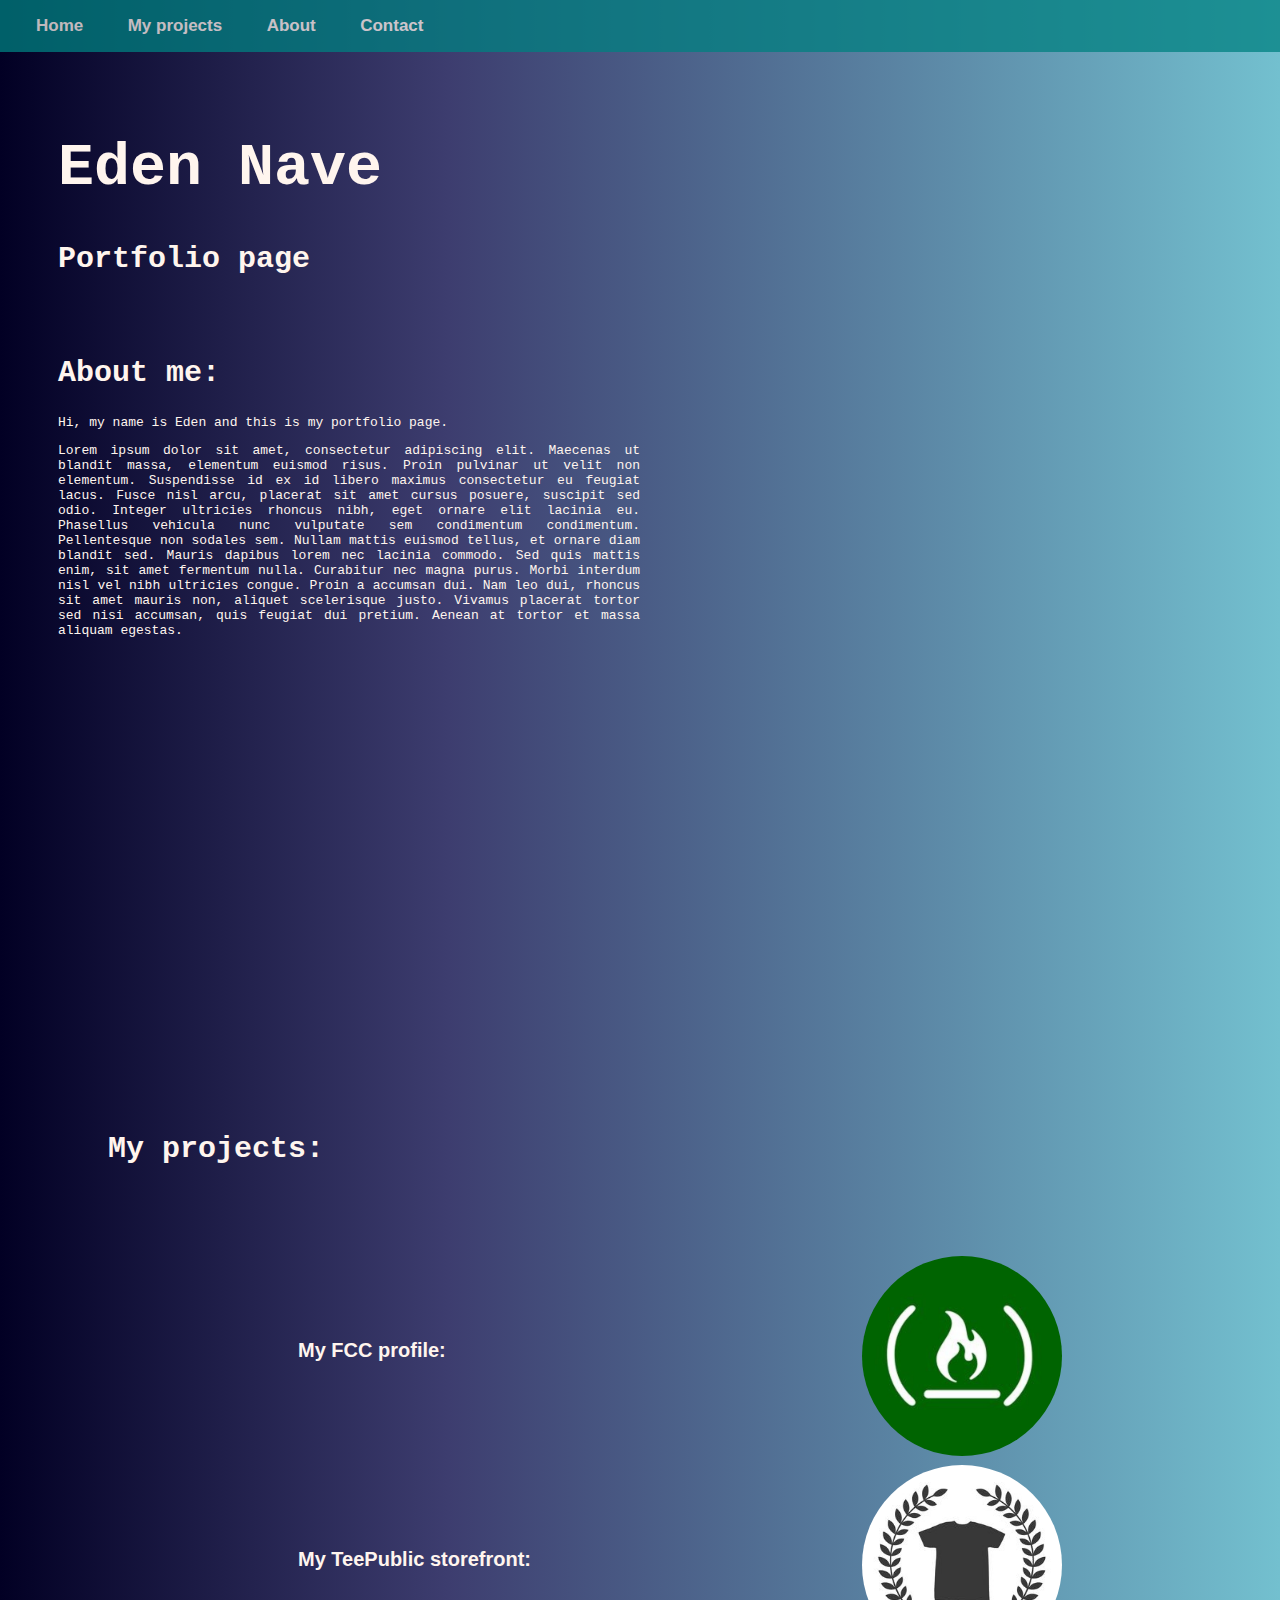
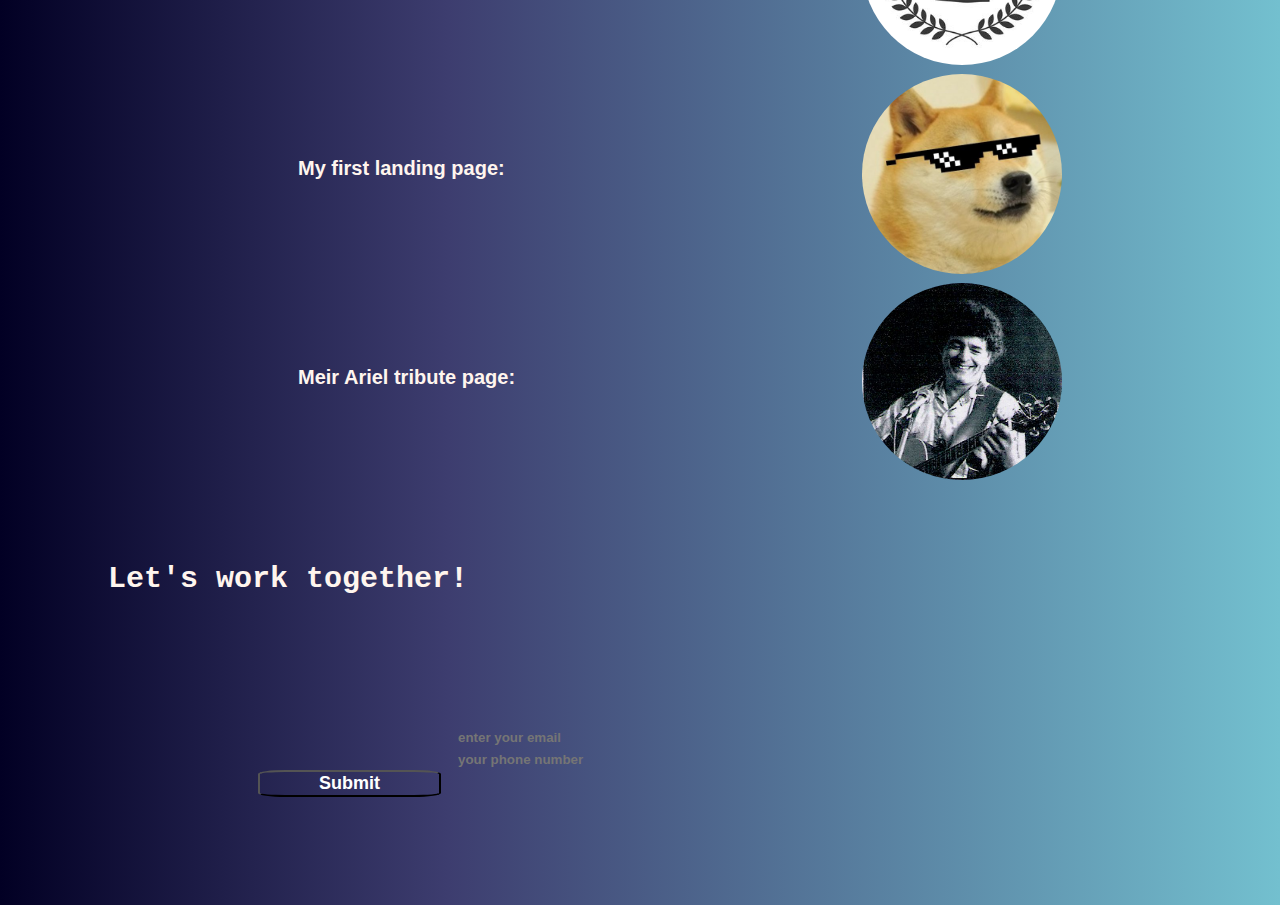
<file: index.html>
<!DOCTYPE html>
<html lang="en">

<head>
  <meta charset="UTF-8">
  <meta name="viewport" content="width=device-width, initial-scale=1.0">
  <title>Document</title>
  <link rel="stylesheet" href="stylesheet.css">
</head>

<body>
  <style>
@media (max-width: 40em) {
    #navbar {
      float: none;
      width: auto;
    }
  }


  </style>
  <script src="https://cdn.freecodecamp.org/testable-projects-fcc/v1/bundle.js"></script>
  <br>
  <br>
  <div id="navbar">
    <a class="navbar" href="#welcome-section">Home</a>
    <a class="navbar" href="#projects">My projects</a>
    <a class="navbar" href="#about">About</a>
    <a class="navbar" href="#contact">Contact</a>

  </div>

  <section id="welcome-section">

    <h1> Eden Nave</h1>
    <h2 class="h3">Portfolio page</h2>


    <br>
    <br>
    <h2 class="h3" id="about">About me:</h2>
    <p class="text">Hi, my name is Eden and this is my portfolio page.</p>
    <p class="text">Lorem ipsum dolor sit amet, consectetur adipiscing elit. Maecenas ut blandit massa, elementum
      euismod risus. Proin pulvinar ut velit non elementum. Suspendisse id ex id libero maximus consectetur eu feugiat
      lacus. Fusce nisl arcu, placerat sit amet cursus posuere, suscipit sed odio. Integer ultricies rhoncus nibh, eget
      ornare elit lacinia eu. Phasellus vehicula nunc vulputate sem condimentum condimentum. Pellentesque non sodales
      sem. Nullam mattis euismod tellus, et ornare diam blandit sed. Mauris dapibus lorem nec lacinia commodo. Sed quis
      mattis enim, sit amet fermentum nulla. Curabitur nec magna purus. Morbi interdum nisl vel nibh ultricies congue.
      Proin a accumsan dui. Nam leo dui, rhoncus sit amet mauris non, aliquet scelerisque justo. Vivamus placerat tortor
      sed nisi accumsan, quis feugiat dui pretium. Aenean at tortor et massa aliquam egestas.</p>

  </section>
  <br>



  <h3 class="h3">My projects:</h3>
  <section id="projects">


    <p>
      <a class="project-tile" id="profile-link" href="https://www.freecodecamp.org/edennave" target="_blank">My FCC
        profile:
      </a>
      <a class="project-tile" id="profile-link" href="https://www.freecodecamp.org/edennave" target="_blank">
        <img class="project-photo" src="fcclogo.jpg" alt="freecodecamp">
      </a>
    </p>

    <p>
      <a class="project-tile" href="https://www.teepublic.com/user/edenave" target="_blank">My TeePublic storefront:</a>
      <a class="project-tile" href="https://www.teepublic.com/user/edenave" target="_blank">
        <img class="project-photo" src="teepubliclogo.jpg" alt="my_teepublic_page">
      </a>
    </p>


    <p>
      <a class="project-tile" href="https://codepen.io/edenave/full/yLaRgPd" target="_blank">My first landing page:</a>
      <a class="project-tile" href="https://codepen.io/edenave/full/yLaRgPd" target="_blank">
        <img class="project-photo" src="cooldoge.jpg" alt="cool_doge">
      </a>

    </p>

    <p>
      <a class="project-tile" href="https://codepen.io/edenave/full/VwKGaBK" target="_blank">Meir Ariel tribute
        page:</a>
      <a class="project-tile" href="https://codepen.io/edenave/full/VwKGaBK" target="_blank">
        <img class="project-photo" src="Meir_Ariel.jpg" alt="Meir_Ariel">
      </a>
    </p>




  </section>



  <h3 class="h3">Let's work together!</h3>
  <section id="contact">


    <input class="fillers" type="email" placeholder="enter your email" required>
    <br>

    <input class="fillers" type="tel" placeholder="your phone number" required>
    <br>
    <input id="submit" type="submit">




  </section>
</body>

</html>
</file>
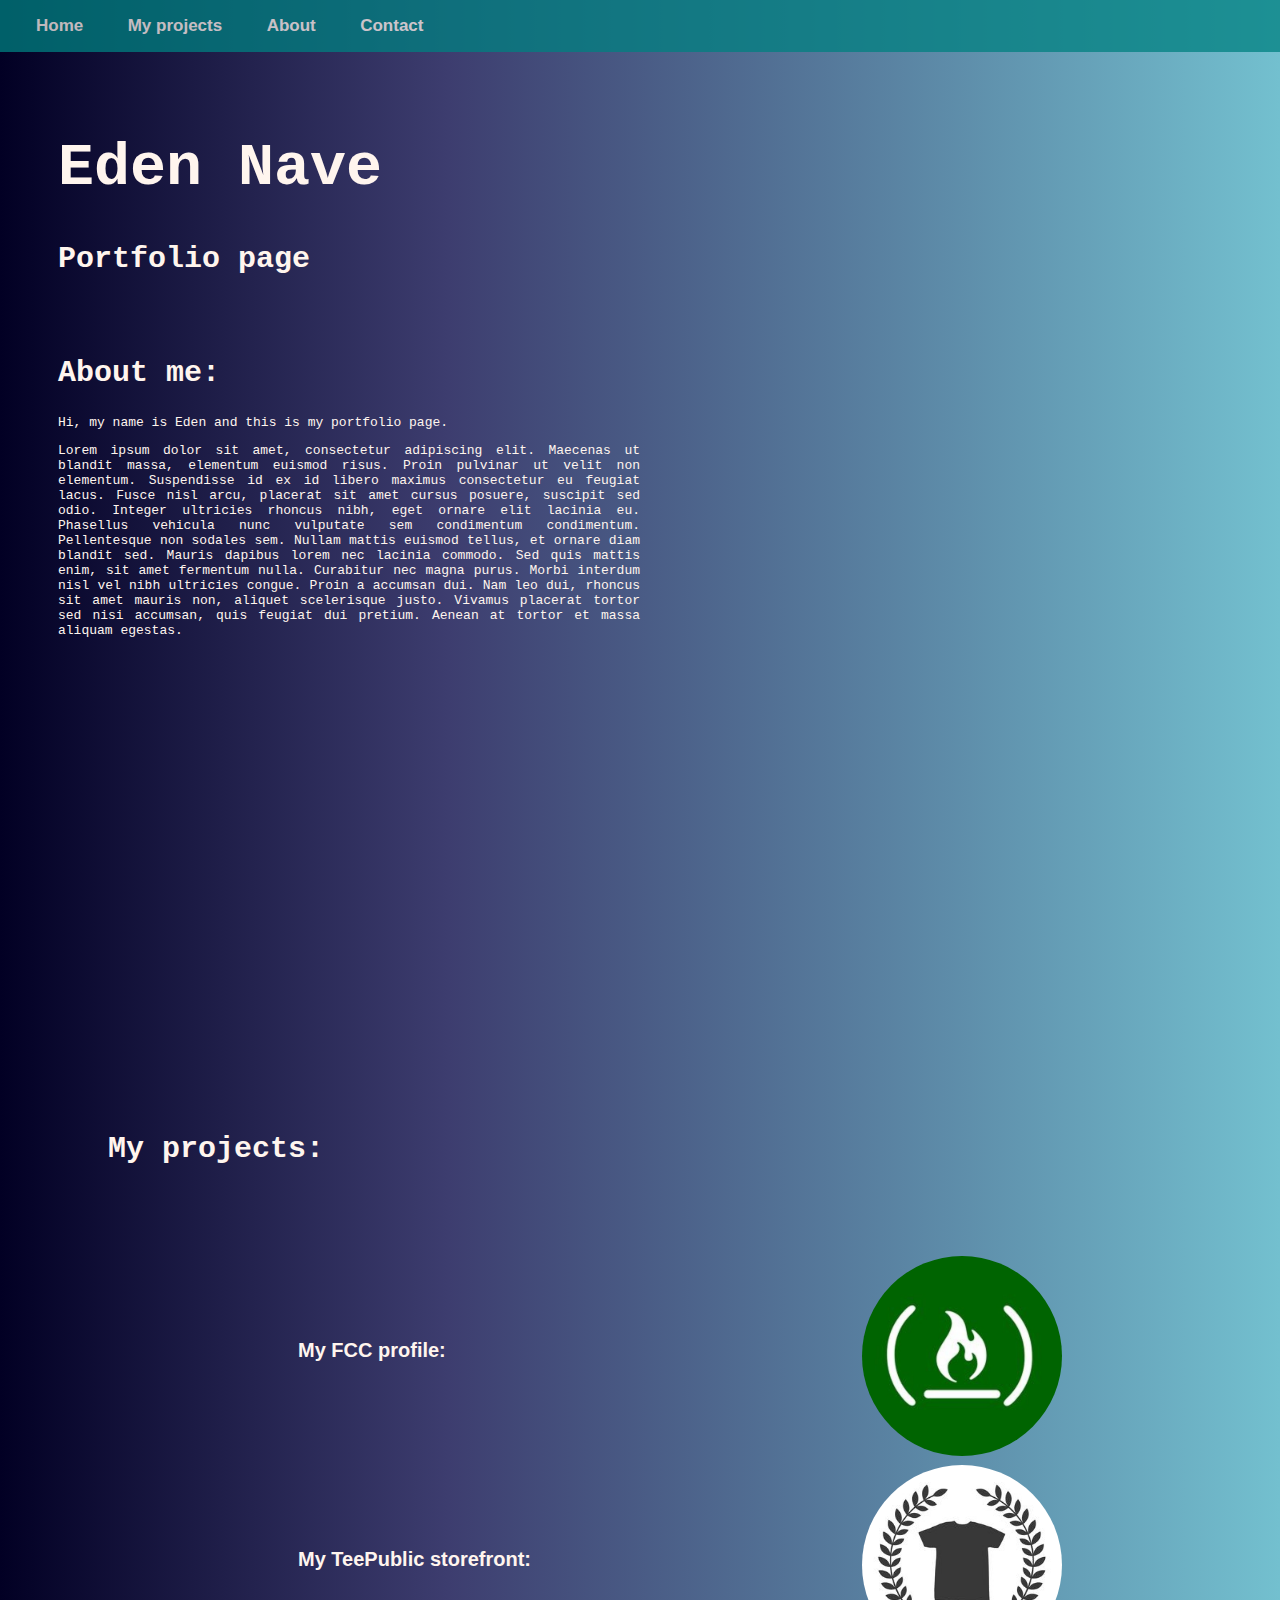
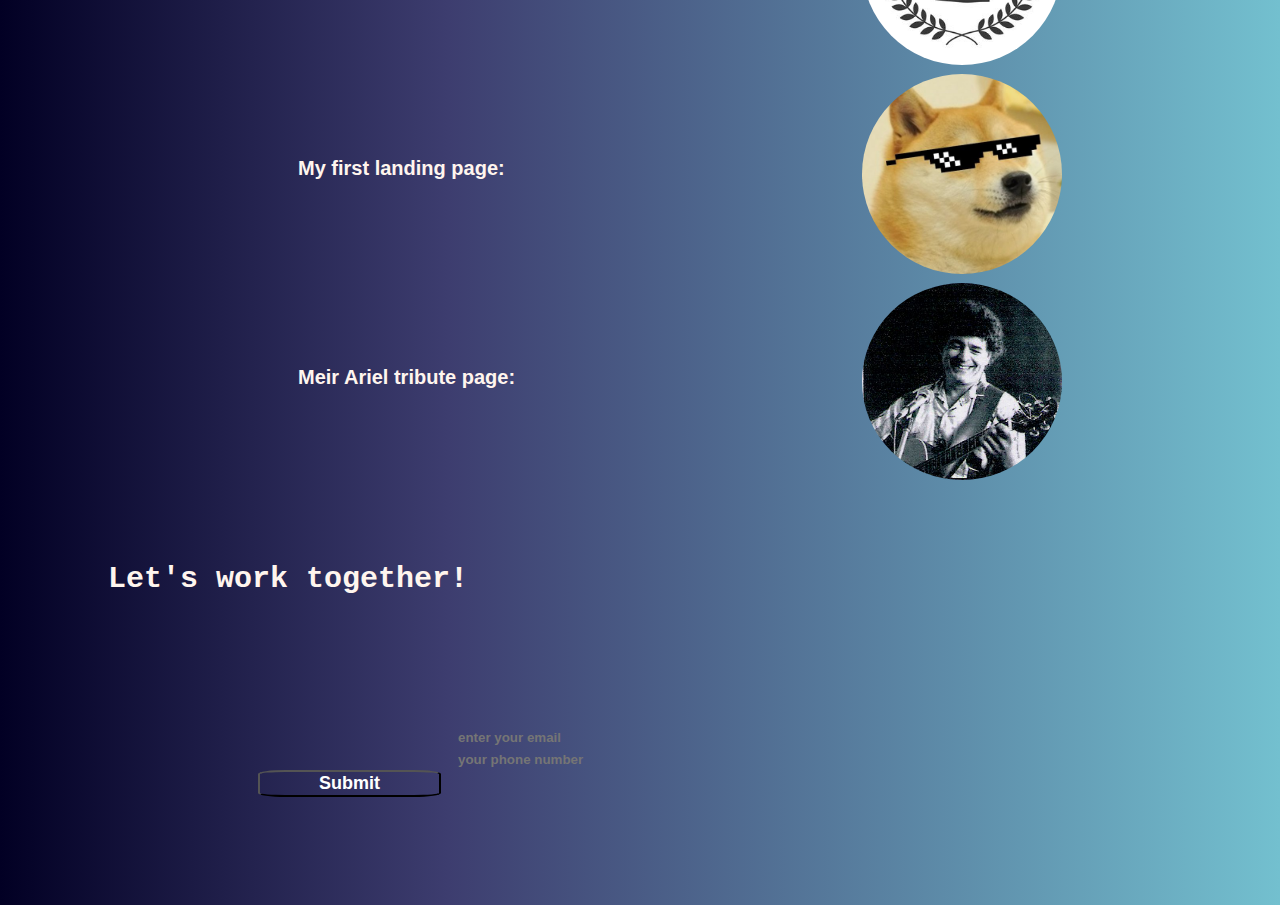
<file: portfolio.html>
<!DOCTYPE html>
<html lang="en">

<head>
  <meta charset="UTF-8">
  <meta name="viewport" content="width=device-width, initial-scale=1.0">
  <title>Document</title>
  <link rel="stylesheet" href="stylesheet.css">
</head>

<body>
  <script src="https://cdn.freecodecamp.org/testable-projects-fcc/v1/bundle.js"></script>
  <br>
  <br>
  <div id="navbar">
    <a class="navbar" href="#welcome-section">Home</a>
    <a class="navbar" href="#projects">My projects</a>
    <a class="navbar" href="#about">About</a>
    <a class="navbar" href="#contact">Contact</a>

  </div>

  <section id="welcome-section">

    <h1> Eden Nave</h1>
    <h2 class="h3">Portfolio page</h2>


    <br>
    <br>
    <h2 class="h3" id="about">About me:</h2>
    <p class="text">Hi, my name is Eden and this is my portfolio page.</p>
    <p class="text">Lorem ipsum dolor sit amet, consectetur adipiscing elit. Maecenas ut blandit massa, elementum
      euismod risus. Proin pulvinar ut velit non elementum. Suspendisse id ex id libero maximus consectetur eu feugiat
      lacus. Fusce nisl arcu, placerat sit amet cursus posuere, suscipit sed odio. Integer ultricies rhoncus nibh, eget
      ornare elit lacinia eu. Phasellus vehicula nunc vulputate sem condimentum condimentum. Pellentesque non sodales
      sem. Nullam mattis euismod tellus, et ornare diam blandit sed. Mauris dapibus lorem nec lacinia commodo. Sed quis
      mattis enim, sit amet fermentum nulla. Curabitur nec magna purus. Morbi interdum nisl vel nibh ultricies congue.
      Proin a accumsan dui. Nam leo dui, rhoncus sit amet mauris non, aliquet scelerisque justo. Vivamus placerat tortor
      sed nisi accumsan, quis feugiat dui pretium. Aenean at tortor et massa aliquam egestas.</p>

  </section>
  <br>



  <h3 class="h3">My projects:</h3>
  <section id="projects">


    <p>
      <a class="project-tile" id="profile-link" href="https://www.freecodecamp.org/edennave" target="_blank">My FCC
        profile:
      </a>
      <a class="project-tile" id="profile-link" href="https://www.freecodecamp.org/edennave" target="_blank">
        <img class="project-photo" src="fcclogo.jpg" alt="freecodecamp">
      </a>
    </p>

    <p>
      <a class="project-tile" href="https://www.teepublic.com/user/edenave" target="_blank">My TeePublic storefront:</a>
      <a class="project-tile" href="https://www.teepublic.com/user/edenave" target="_blank">
        <img class="project-photo" src="teepubliclogo.jpg" alt="my_teepublic_page">
      </a>
    </p>


    <p>
      <a class="project-tile" href="https://codepen.io/edenave/full/yLaRgPd" target="_blank">My first landing page:</a>
      <a class="project-tile" href="https://codepen.io/edenave/full/yLaRgPd" target="_blank">
        <img class="project-photo" src="cooldoge.jpg" alt="cool_doge">
      </a>

    </p>

    <p>
      <a class="project-tile" href="https://codepen.io/edenave/full/VwKGaBK" target="_blank">Meir Ariel tribute
        page:</a>
      <a class="project-tile" href="https://codepen.io/edenave/full/VwKGaBK" target="_blank">
        <img class="project-photo" src="Meir_Ariel.jpg" alt="Meir_Ariel">
      </a>
    </p>




  </section>



  <h3 class="h3">Let's work together!</h3>
  <section id="contact">


    <input class="fillers" type="email" placeholder="enter your email" required>
    <br>

    <input class="fillers" type="tel" placeholder="your phone number" required>
    <br>
    <input id="submit" type="submit">




  </section>
</body>

</html>
</file>
<file: stylesheet.css>
body{
      padding: 50px;
    background: rgb(2,0,36);
    background: linear-gradient(90deg, rgba(2,0,36,1) 0%, rgba(61,61,111,1) 35%, rgba(115,192,207,1) 100%);
text-align: left;
    
      font-family:Verdana, Geneva, Tahoma, sans-serif;


  }
  
  #welcome-section{
    width: 100%;
    height: 100vh;
    font-family: monospace;
    color: seashell;


  }


  
  h1{
      font-size: 60px;
  }
#h2{
    font-size: 30px;
    padding-bottom: 200px;
}

#about{
    font-size: 30px;

}
.text{
    font-size: 20;
    color: seashell;

        width:50%;
        text-align:justify;
        }
.text:after {
        content:'';
        display:inline-block;
        widows: 50%;
        vertical-align:top;
        }


  
.navbar{
    color:seashell;
    padding: 20px;
    font-family: Verdana, Geneva, Tahoma, sans-serif;
    font-weight: bold;
    font-size: 17px;
    text-decoration: none;
}
  
  
    #navbar {
      
      position: fixed;
      width: 100%;
      top: 0;
      left: 0;
      background-color:teal;
      opacity: 0.75;
      padding: 1em;
    }

#projects{
    width: 100%;
line-height: 50mm;
    font-size: 20px;
    margin: 40px;
    padding-left: 200px;

    
}


.project-photo {
    float: right;
width: 200px;
margin-right: 400px;
border-radius: 50%;

}   




/*links */
.project-tile {
    
    font-weight: bold;
    font-family: Verdana, Geneva, Tahoma, sans-serif;
    color: seashell;
    
    
      background-position: 0 100%;
      background-repeat: repeat-x;
      background-size: 3px 3px;
    
    text-decoration: none;
  }
  
  .project-tile:hover {
    background-image: url("data:image/svg+xml;charset=utf8,%3Csvg id='squiggle-link' xmlns='http://www.w3.org/2000/svg' xmlns:xlink='http://www.w3.org/1999/xlink' xmlns:ev='http://www.w3.org/2001/xml-events' viewBox='0 0 20 4'%3E%3Cstyle type='text/css'%3E.squiggle{animation:shift .3s linear infinite;}@keyframes shift {from {transform:translateX(0);}to {transform:translateX(-20px);}}%3C/style%3E%3Cpath fill='none' stroke='%23ff9800' stroke-width='2' class='squiggle' d='M0,3.5 c 5,0,5,-3,10,-3 s 5,3,10,3 c 5,0,5,-3,10,-3 s 5,3,10,3'/%3E%3C/svg%3E");
    background-position: 0 100%;
    background-size: auto 6px;
    background-repeat: repeat-x;
    text-decoration: none;
  }



  /*contact part*/
  

#contact{
    padding: 50px;
    
}

h3{
    padding: 50px;
}

.h3{
font-weight: bold;
font-size: 30px;
color: seashell;
width:50%;
text-align:justify;
font-family: monospace;

 }

 #contact{
    padding-left: 200px;
 }
 
.fillers{
    background-color: transparent;
    color: white;
    font-weight: bold;
    border: none;
    width: 25%;
    height: 20px;
    padding-left: 200px;
    text-align: left;



}


/*submit button */

#submit {
    width: 20%;
    font-size: 18px;
    font-weight: bold;
    background-color: transparent;
    color: white;
    border-radius: 15%; 
}
</file>
